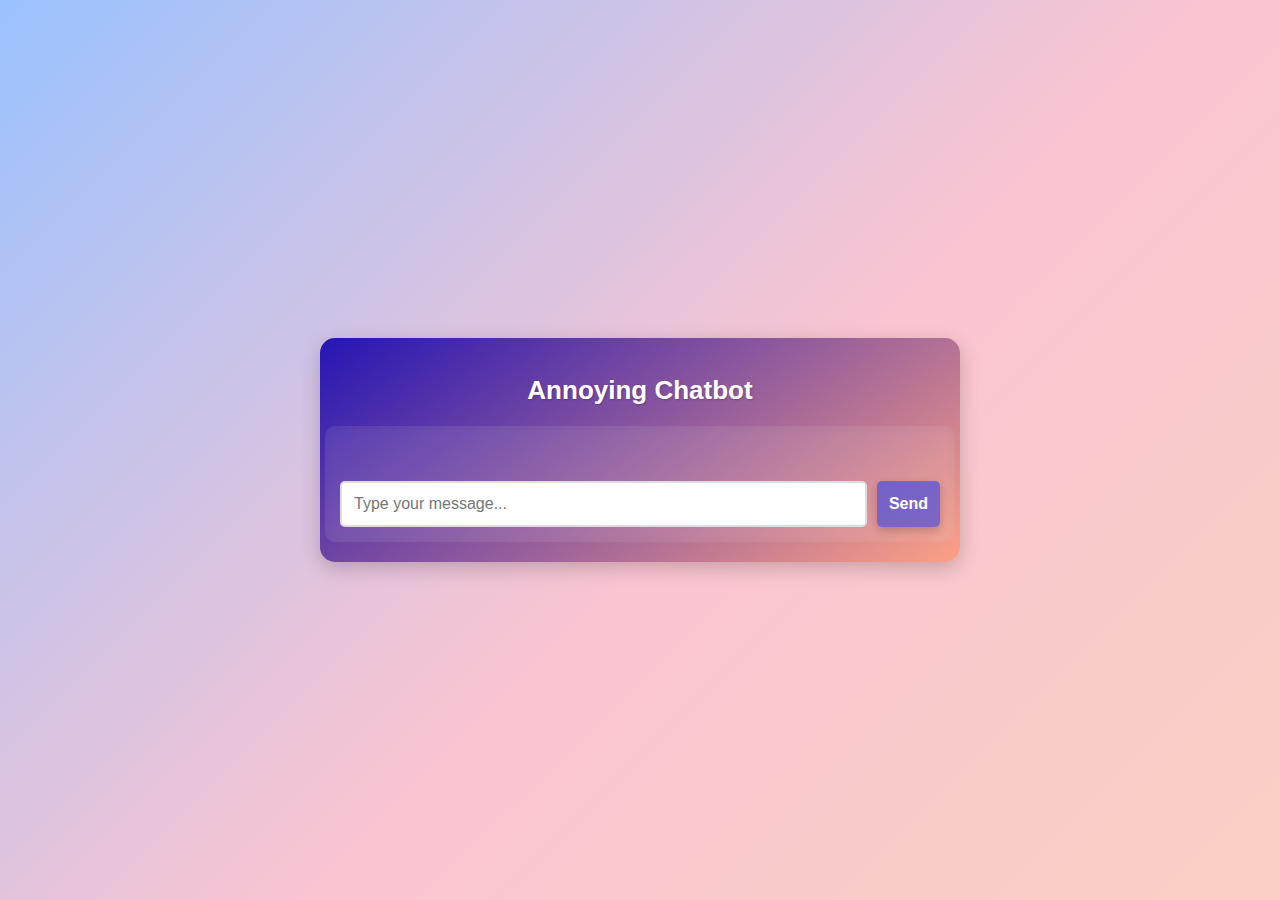
<file: index.html>
<!DOCTYPE html>
<html lang="en">
<head>
    <meta charset="UTF-8">
    <meta name="viewport" content="width=device-width, initial-scale=1.0">
    <title>Annoying Chatbot</title>
    <link rel="stylesheet" href="style.css">
</head>
<body>
    <div id="main-container">
        <h1>Annoying Chatbot</h1>
        <div id="chat-container">
            <div id="chat-box"></div>
            <div id="input-area">
                <input type="text" id="user-input" placeholder="Type your message...">
                <button onclick="sendMessage()">Send</button>
            </div>
        </div>
    </div>
    <script src="script.js"></script>
</body>
</html>
</file>
<file: style.css>
/* Body and Container */
body {
    font-family: 'Arial', sans-serif;
    display: flex;
    justify-content: center;
    align-items: center;
    height: 100vh;
    margin: 0;
    background: linear-gradient(135deg, #9ac2ff 0%, #fac4d1 55%, #fad0c4 100%);
    color: #333;
}

#main-container {
    width: 90%;
    max-width: 600px;
    background: linear-gradient(145deg, #2515b4, #fda085);
    border-radius: 15px;
    box-shadow: 0 6px 20px rgba(0, 0, 0, 0.2);
    overflow: hidden;
    display: flex;
    flex-direction: column;
    align-items: center;
    padding: 20px;
    color: #fff;
}

h1 {
    font-size: 26px;
    margin-bottom: 20px;
    color: #fff;
    text-shadow: 1px 1px 2px rgba(0, 0, 0, 0.2);
}

/* Chat Container */
#chat-container {
    width: 100%;
    display: flex;
    flex-direction: column;
    align-items: center;
    background-color: rgba(255, 255, 255, 0.1);
    padding: 15px;
    border-radius: 10px;
    box-shadow: inset 0px 0px 10px rgba(0, 0, 0, 0.05);
}

#chat-box {
    width: 100%;
    max-height: 400px;
    overflow-y: auto;
    padding: 10px;
    margin-bottom: 10px;
}

/* Chat Bubbles */
.chat-bubble {
    max-width: 75%;
    padding: 10px 15px;
    margin: 5px 0;
    border-radius: 20px;
    font-size: 15px;
    line-height: 1.5;
    box-shadow: 0px 2px 10px rgba(0, 0, 0, 0.1);
}

.user-bubble {
    align-self: flex-end;
    background: linear-gradient(135deg, #85c2d1c7, #dbdfe2c4);
    color: #333;
    text-align: right;
    border-bottom-right-radius: 5px;
}

.bot-bubble {
    align-self: flex-start;
    background: linear-gradient(135deg, #ff7676, #fa6464);
    color:black;
    border-bottom-left-radius: 5px;
}

/* Input Area */
#input-area {
    display: flex;
    width: 100%;
    gap: 10px;
    margin-top: 10px;
}

input[type="text"] {
    flex: 1;
    padding: 12px;
    border: 2px solid #ddd;
    border-radius: 5px;
    font-size: 16px;
    box-sizing: border-box;
    background-color: #ffffff;
    transition: border 0.3s;
}

input[type="text"]:focus {
    border-color: #f093fb;
}

button {
    padding: 12px;
    background:rgba(78, 78, 218, 0.712);
    color: white;
    font-size: 16px;
    font-weight: bold;
    border: none;
    border-radius: 5px;
    cursor: pointer;
    transition: background-color 0.3s ease, transform 0.2s;
    box-shadow: 0 4px 10px rgba(0, 0, 0, 0.2);
}

button:hover {
    background: linear-gradient(135deg, #ff9a9e, #ff6a88);
    transform: translateY(-2px);
}
</file>
